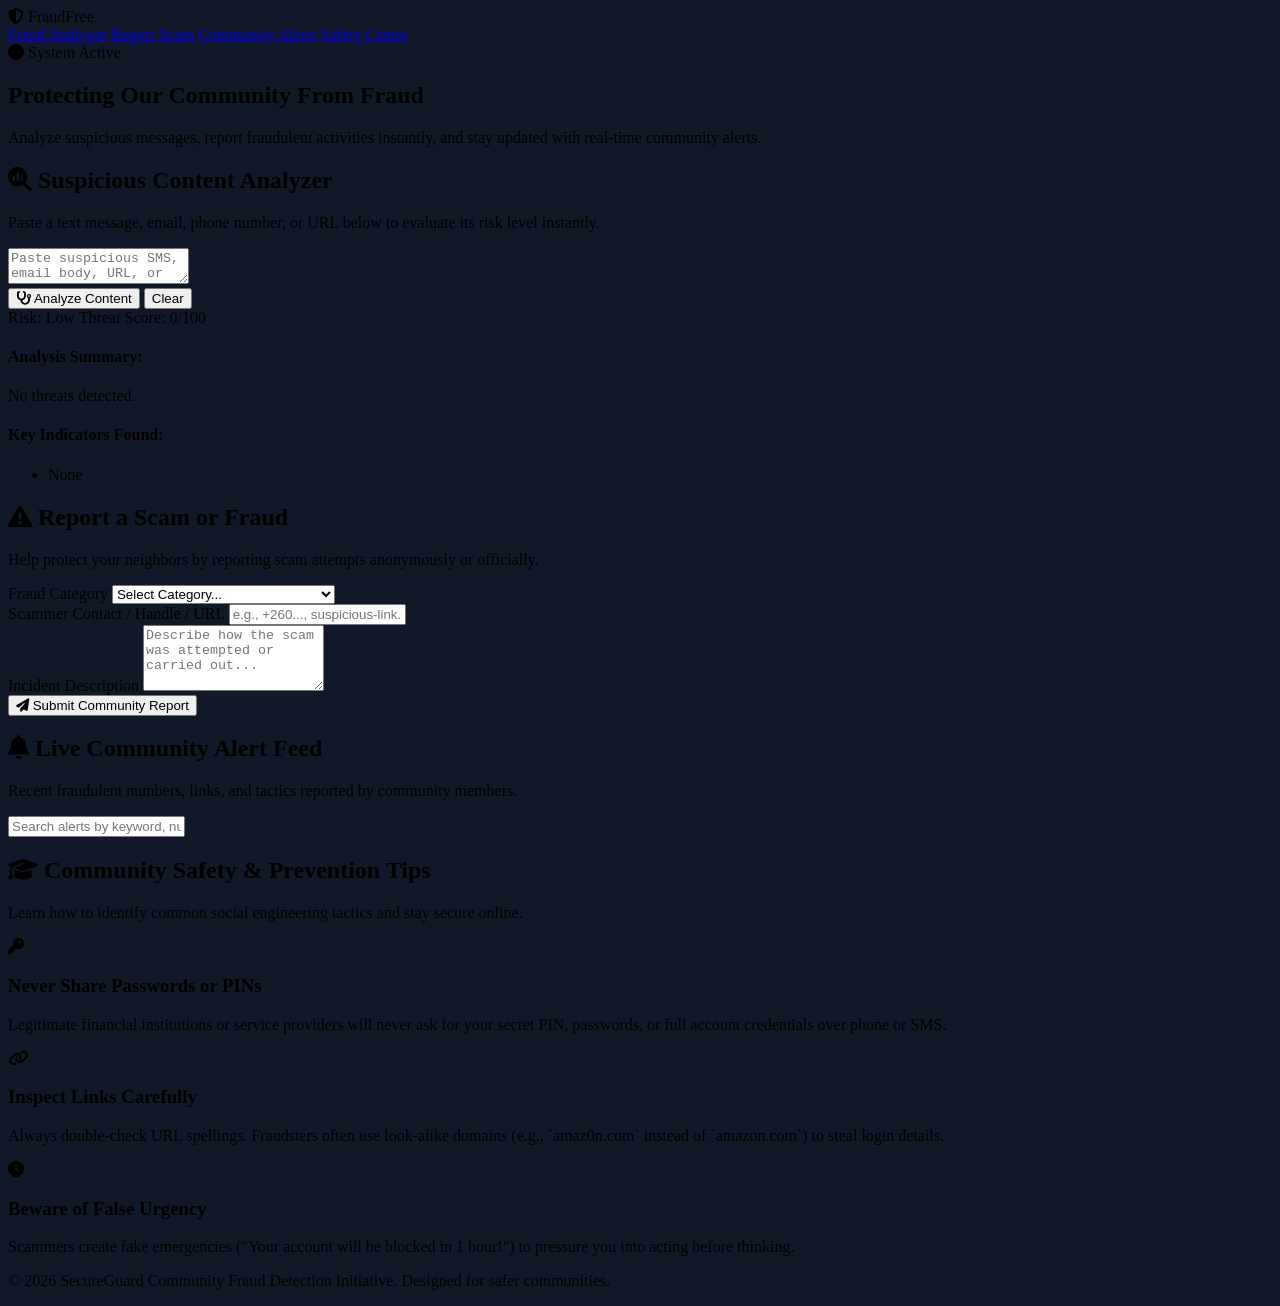
<file: Fraud - Free/indext.html>
<!DOCTYPE html>
<html lang="en">
<head>
    <meta charset="UTF-8">
    <meta name="viewport" content="width=device-width, initial-scale=1.0">
    <title>Fraud-free | Community Fraud Detection & Reporting</title>
    <link rel="stylesheet" href="style.css">
    <!-- FontAwesome for Icons -->
    <link rel="stylesheet" href="https://cdnjs.cloudflare.com/ajax/libs/font-awesome/6.4.0/css/all.min.css">
</head>
<body>

    <!-- Header & Navigation -->
    <header class="header">
        <div class="logo-container">
            <i class="fa-solid fa-shield-halved logo-icon"></i>
            <span class="logo-text">Fraud<span>Free</span></span>
        </div>
        <nav class="navbar">
            <a href="#analyzer" class="nav-link active">Fraud Analyzer</a>
            <a href="#report" class="nav-link">Report Scam</a>
            <a href="#alerts" class="nav-link">Community Alerts</a>
            <a href="#education" class="nav-link">Safety Center</a>
        </nav>
        <div class="header-status">
            <span class="status-badge"><i class="fa-solid fa-circle"></i> System Active</span>
        </div>
    </header>

    <!-- Main Container -->
    <main class="main-container">

        <!-- Hero Section -->
        <section class="hero-section">
            <h1>Protecting Our Community From Fraud</h1>
            <p>Analyze suspicious messages, report fraudulent activities instantly, and stay updated with real-time community alerts.</p>
        </section>

        <!-- Section 1: Fraud Analyzer (AI Text/URL/Phone Checker) -->
        <section id="analyzer" class="content-section">
            <div class="section-header">
                <h2><i class="fa-solid fa-magnifying-glass-chart"></i> Suspicious Content Analyzer</h2>
                <p>Paste a text message, email, phone number, or URL below to evaluate its risk level instantly.</p>
            </div>
            
            <div class="analyzer-box">
                <div class="input-group">
                    <textarea id="analyzerInput" placeholder="Paste suspicious SMS, email body, URL, or enter phone number here..."></textarea>
                </div>
                <div class="analyzer-actions">
                    <button id="analyzeBtn" class="btn-primary">
                        <i class="fa-solid fa-stethoscope"></i> Analyze Content
                    </button>
                    <button id="clearAnalyzerBtn" class="btn-secondary">Clear</button>
                </div>

                <!-- Analysis Results Panel (Hidden by default) -->
                <div id="analyzerResult" class="result-panel hidden">
                    <div class="result-header">
                        <span id="riskBadge" class="risk-badge">Risk: Low</span>
                        <span id="threatScore">Threat Score: 0/100</span>
                    </div>
                    <div class="result-body">
                        <h4>Analysis Summary:</h4>
                        <p id="resultSummary">No threats detected.</p>
                        <h4>Key Indicators Found:</h4>
                        <ul id="indicatorList">
                            <li>None</li>
                        </ul>
                    </div>
                </div>
            </div>
        </section>

        <!-- Section 2: Report Fraud Portal -->
        <section id="report" class="content-section">
            <div class="section-header">
                <h2><i class="fa-solid fa-triangle-exclamation"></i> Report a Scam or Fraud</h2>
                <p>Help protect your neighbors by reporting scam attempts anonymously or officially.</p>
            </div>

            <form id="fraudReportForm" class="report-form">
                <div class="form-row">
                    <div class="form-group">
                        <label for="scamType">Fraud Category</label>
                        <select id="scamType" required>
                            <option value="">Select Category...</option>
                            <option value="Mobile Money Scam">Mobile Money / Financial Scam</option>
                            <option value="Phishing Link">Phishing / Fake Website</option>
                            <option value="Fake Job Offer">Fake Job / Recruitment Scam</option>
                            <option value="Online Marketplace">E-Commerce / Marketplace Fraud</option>
                            <option value="Identity Theft">Identity Theft</option>
                            <option value="Other">Other</option>
                        </select>
                    </div>
                    <div class="form-group">
                        <label for="scammerContact">Scammer Contact / Handle / URL</label>
                        <input type="text" id="scammerContact" placeholder="e.g., +260..., suspicious-link.com" required>
                    </div>
                </div>
                <div class="form-group">
                    <label for="scamDescription">Incident Description</label>
                    <textarea id="scamDescription" rows="4" placeholder="Describe how the scam was attempted or carried out..." required></textarea>
                </div>
                <button type="submit" class="btn-primary">
                    <i class="fa-solid fa-paper-plane"></i> Submit Community Report
                </button>
            </form>
        </section>

        <!-- Section 3: Community Alerts Feed -->
        <section id="alerts" class="content-section">
            <div class="section-header">
                <h2><i class="fa-solid fa-bell"></i> Live Community Alert Feed</h2>
                <p>Recent fraudulent numbers, links, and tactics reported by community members.</p>
            </div>

            <div class="alert-controls">
                <input type="text" id="searchAlerts" placeholder="Search alerts by keyword, number, or category...">
            </div>

            <div id="alertsContainer" class="alerts-grid">
                <!-- Dynamic alerts populated via JS -->
            </div>
        </section>

        <!-- Section 4: Safety Education Center -->
        <section id="education" class="content-section">
            <div class="section-header">
                <h2><i class="fa-solid fa-graduation-cap"></i> Community Safety & Prevention Tips</h2>
                <p>Learn how to identify common social engineering tactics and stay secure online.</p>
            </div>

            <div class="tips-grid">
                <div class="tip-card">
                    <i class="fa-solid fa-key tip-icon"></i>
                    <h3>Never Share Passwords or PINs</h3>
                    <p>Legitimate financial institutions or service providers will never ask for your secret PIN, passwords, or full account credentials over phone or SMS.</p>
                </div>
                <div class="tip-card">
                    <i class="fa-solid fa-link tip-icon"></i>
                    <h3>Inspect Links Carefully</h3>
                    <p>Always double-check URL spellings. Fraudsters often use look-alike domains (e.g., `amaz0n.com` instead of `amazon.com`) to steal login details.</p>
                </div>
                <div class="tip-card">
                    <i class="fa-solid fa-clock tip-icon"></i>
                    <h3>Beware of False Urgency</h3>
                    <p>Scammers create fake emergencies ("Your account will be blocked in 1 hour!") to pressure you into acting before thinking.</p>
                </div>
            </div>
        </section>

    </main>

    <footer class="footer">
        <p>&copy; 2026 SecureGuard Community Fraud Detection Initiative. Designed for safer communities.</p>
    </footer>

    <script src="script.js"></script>
</body>
</html>
</file>
<file: Fraud - Free/style.css>
html {
    scroll-behavior: smooth;
}

body {
    background-color: #111827; 
    overflow-x: hidden;
}

.glass-nav {
    background: rgba(17, 24, 39, 0.6);
    backdrop-filter: blur(12px);
    -webkit-backdrop-filter: blur(12px);
    border-bottom: 1px solid rgba(55, 65, 81, 0); 
}

.glass-nav.scrolled {
    background: rgba(17, 24, 39, 0.95);
    border-bottom: 1px solid rgba(55, 65, 81, 0.5); 
    box-shadow: 0 4px 30px rgba(0, 0, 0, 0.5);
}

::-webkit-scrollbar {
    width: 8px;
}

::-webkit-scrollbar-track {
    background: #111827; /* dark-900 */
}

::-webkit-scrollbar-thumb {
    background: #374151; /* dark-700 */
    border-radius: 4px;
}

::-webkit-scrollbar-thumb:hover {
    background: #4b5563; /* slightly lighter grey */
}

audio::-webkit-media-controls-panel {
    background-color: #374151;
}
audio::-webkit-media-controls-current-time-display,
audio::-webkit-media-controls-time-remaining-display {
    color: #fff;
}
audio::-webkit-media-controls-play-button,
audio::-webkit-media-controls-mute-button {
    filter: invert(1);
}
</file>
